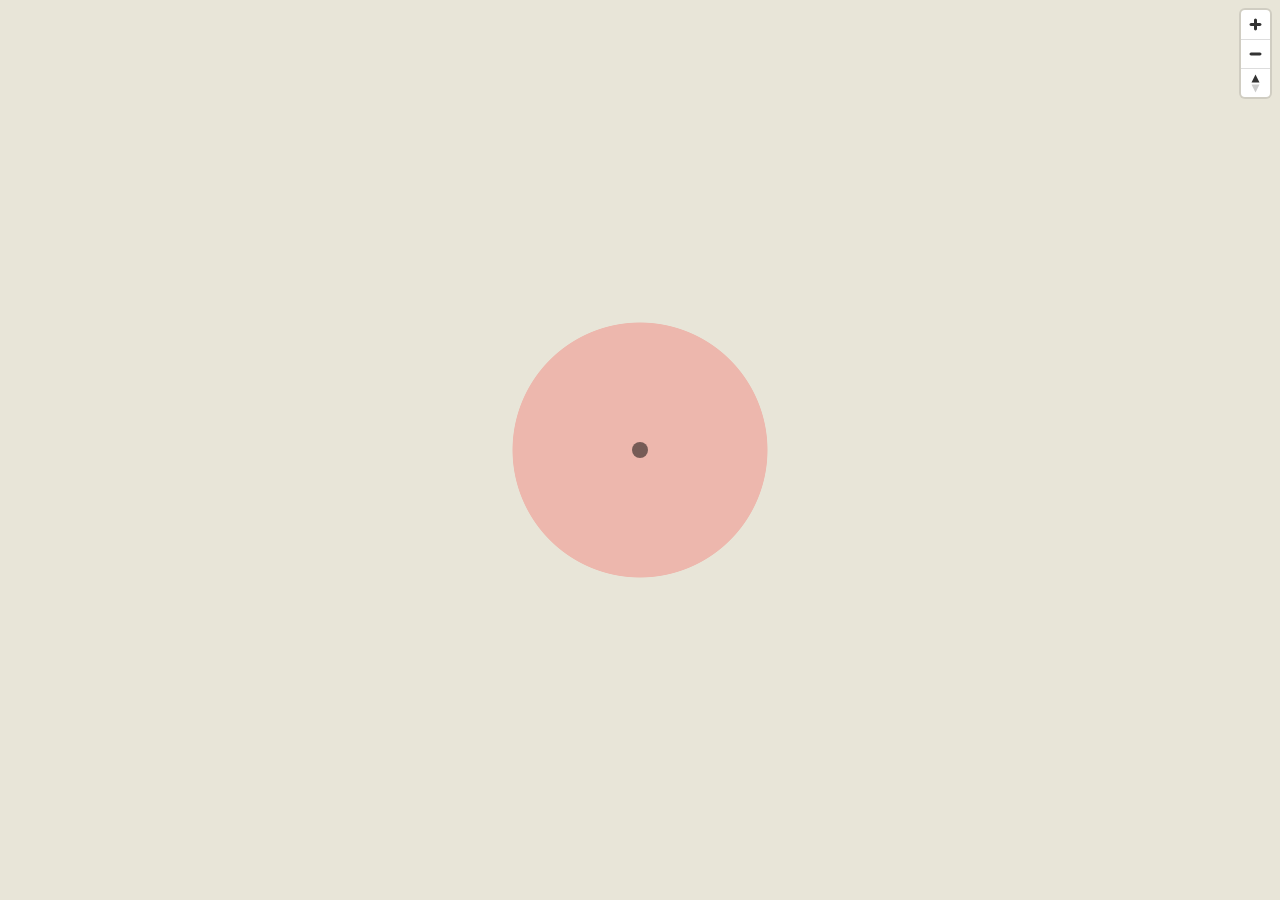
<file: index.html>
<!DOCTYPE html>
<html>
<head>
  <meta charset='utf-8' />
  <title>Map Example</title>
  <meta name='viewport' content='initial-scale=1,maximum-scale=1,user-scalable=no' />
  <script src='./js/mapbox-gl.js'></script>
  <link href='./css/mapbox-gl.css' rel='stylesheet' />
  <link href='./css/main.css' rel='stylesheet' />
</head>
<body>

  <div id='map'></div>

  <script src="./js/main.js" type="module" defer></script>

</body>
</html>
</file>
<file: css/mapbox-gl.css>
.mapboxgl-map{font:12px/20px Helvetica Neue,Arial,Helvetica,sans-serif;overflow:hidden;position:relative;-webkit-tap-highlight-color:rgba(0,0,0,0);text-align:left}.mapboxgl-map:-webkit-full-screen{width:100%;height:100%}.mapboxgl-canary{background-color:salmon}.mapboxgl-canvas-container.mapboxgl-interactive,.mapboxgl-ctrl-group button.mapboxgl-ctrl-compass{cursor:-webkit-grab;cursor:-moz-grab;cursor:grab;-moz-user-select:none;-webkit-user-select:none;-ms-user-select:none;user-select:none}.mapboxgl-canvas-container.mapboxgl-interactive.mapboxgl-track-pointer{cursor:pointer}.mapboxgl-canvas-container.mapboxgl-interactive:active,.mapboxgl-ctrl-group button.mapboxgl-ctrl-compass:active{cursor:-webkit-grabbing;cursor:-moz-grabbing;cursor:grabbing}.mapboxgl-canvas-container.mapboxgl-touch-zoom-rotate,.mapboxgl-canvas-container.mapboxgl-touch-zoom-rotate .mapboxgl-canvas{touch-action:pan-x pan-y}.mapboxgl-canvas-container.mapboxgl-touch-drag-pan,.mapboxgl-canvas-container.mapboxgl-touch-drag-pan .mapboxgl-canvas{touch-action:pinch-zoom}.mapboxgl-canvas-container.mapboxgl-touch-zoom-rotate.mapboxgl-touch-drag-pan,.mapboxgl-canvas-container.mapboxgl-touch-zoom-rotate.mapboxgl-touch-drag-pan .mapboxgl-canvas{touch-action:none}.mapboxgl-ctrl-bottom-left,.mapboxgl-ctrl-bottom-right,.mapboxgl-ctrl-top-left,.mapboxgl-ctrl-top-right{position:absolute;pointer-events:none;z-index:2}.mapboxgl-ctrl-top-left{top:0;left:0}.mapboxgl-ctrl-top-right{top:0;right:0}.mapboxgl-ctrl-bottom-left{bottom:0;left:0}.mapboxgl-ctrl-bottom-right{right:0;bottom:0}.mapboxgl-ctrl{clear:both;pointer-events:auto;transform:translate(0)}.mapboxgl-ctrl-top-left .mapboxgl-ctrl{margin:10px 0 0 10px;float:left}.mapboxgl-ctrl-top-right .mapboxgl-ctrl{margin:10px 10px 0 0;float:right}.mapboxgl-ctrl-bottom-left .mapboxgl-ctrl{margin:0 0 10px 10px;float:left}.mapboxgl-ctrl-bottom-right .mapboxgl-ctrl{margin:0 10px 10px 0;float:right}.mapboxgl-ctrl-group{border-radius:4px;background:#fff}.mapboxgl-ctrl-group:not(:empty){-moz-box-shadow:0 0 2px rgba(0,0,0,.1);-webkit-box-shadow:0 0 2px rgba(0,0,0,.1);box-shadow:0 0 0 2px rgba(0,0,0,.1)}@media (-ms-high-contrast:active){.mapboxgl-ctrl-group:not(:empty){box-shadow:0 0 0 2px ButtonText}}.mapboxgl-ctrl-group button{width:29px;height:29px;display:block;padding:0;outline:none;border:0;box-sizing:border-box;background-color:transparent;cursor:pointer}.mapboxgl-ctrl-group button+button{border-top:1px solid #ddd}.mapboxgl-ctrl button .mapboxgl-ctrl-icon{display:block;width:100%;height:100%;background-repeat:no-repeat;background-position:50%}@media (-ms-high-contrast:active){.mapboxgl-ctrl-icon{background-color:transparent}.mapboxgl-ctrl-group button+button{border-top:1px solid ButtonText}}.mapboxgl-ctrl button::-moz-focus-inner{border:0;padding:0}.mapboxgl-ctrl-group button:focus{box-shadow:0 0 2px 2px #0096ff}.mapboxgl-ctrl button:disabled{cursor:not-allowed}.mapboxgl-ctrl button:disabled .mapboxgl-ctrl-icon{opacity:.25}.mapboxgl-ctrl button:not(:disabled):hover{background-color:rgba(0,0,0,.05)}.mapboxgl-ctrl-group button:focus:focus-visible{box-shadow:0 0 2px 2px #0096ff}.mapboxgl-ctrl-group button:focus:not(:focus-visible){box-shadow:none}.mapboxgl-ctrl-group button:focus:first-child{border-radius:4px 4px 0 0}.mapboxgl-ctrl-group button:focus:last-child{border-radius:0 0 4px 4px}.mapboxgl-ctrl-group button:focus:only-child{border-radius:inherit}.mapboxgl-ctrl button.mapboxgl-ctrl-zoom-out .mapboxgl-ctrl-icon{background-image:url("data:image/svg+xml;charset=utf-8,%3Csvg width='29' height='29' viewBox='0 0 29 29' xmlns='http://www.w3.org/2000/svg' fill='%23333'%3E%3Cpath d='M10 13c-.75 0-1.5.75-1.5 1.5S9.25 16 10 16h9c.75 0 1.5-.75 1.5-1.5S19.75 13 19 13h-9z'/%3E%3C/svg%3E")}.mapboxgl-ctrl button.mapboxgl-ctrl-zoom-in .mapboxgl-ctrl-icon{background-image:url("data:image/svg+xml;charset=utf-8,%3Csvg width='29' height='29' viewBox='0 0 29 29' xmlns='http://www.w3.org/2000/svg' fill='%23333'%3E%3Cpath d='M14.5 8.5c-.75 0-1.5.75-1.5 1.5v3h-3c-.75 0-1.5.75-1.5 1.5S9.25 16 10 16h3v3c0 .75.75 1.5 1.5 1.5S16 19.75 16 19v-3h3c.75 0 1.5-.75 1.5-1.5S19.75 13 19 13h-3v-3c0-.75-.75-1.5-1.5-1.5z'/%3E%3C/svg%3E")}@media (-ms-high-contrast:active){.mapboxgl-ctrl button.mapboxgl-ctrl-zoom-out .mapboxgl-ctrl-icon{background-image:url("data:image/svg+xml;charset=utf-8,%3Csvg width='29' height='29' viewBox='0 0 29 29' xmlns='http://www.w3.org/2000/svg' fill='%23fff'%3E%3Cpath d='M10 13c-.75 0-1.5.75-1.5 1.5S9.25 16 10 16h9c.75 0 1.5-.75 1.5-1.5S19.75 13 19 13h-9z'/%3E%3C/svg%3E")}.mapboxgl-ctrl button.mapboxgl-ctrl-zoom-in .mapboxgl-ctrl-icon{background-image:url("data:image/svg+xml;charset=utf-8,%3Csvg width='29' height='29' viewBox='0 0 29 29' xmlns='http://www.w3.org/2000/svg' fill='%23fff'%3E%3Cpath d='M14.5 8.5c-.75 0-1.5.75-1.5 1.5v3h-3c-.75 0-1.5.75-1.5 1.5S9.25 16 10 16h3v3c0 .75.75 1.5 1.5 1.5S16 19.75 16 19v-3h3c.75 0 1.5-.75 1.5-1.5S19.75 13 19 13h-3v-3c0-.75-.75-1.5-1.5-1.5z'/%3E%3C/svg%3E")}}@media (-ms-high-contrast:black-on-white){.mapboxgl-ctrl button.mapboxgl-ctrl-zoom-out .mapboxgl-ctrl-icon{background-image:url("data:image/svg+xml;charset=utf-8,%3Csvg width='29' height='29' viewBox='0 0 29 29' xmlns='http://www.w3.org/2000/svg'%3E%3Cpath d='M10 13c-.75 0-1.5.75-1.5 1.5S9.25 16 10 16h9c.75 0 1.5-.75 1.5-1.5S19.75 13 19 13h-9z'/%3E%3C/svg%3E")}.mapboxgl-ctrl button.mapboxgl-ctrl-zoom-in .mapboxgl-ctrl-icon{background-image:url("data:image/svg+xml;charset=utf-8,%3Csvg width='29' height='29' viewBox='0 0 29 29' xmlns='http://www.w3.org/2000/svg'%3E%3Cpath d='M14.5 8.5c-.75 0-1.5.75-1.5 1.5v3h-3c-.75 0-1.5.75-1.5 1.5S9.25 16 10 16h3v3c0 .75.75 1.5 1.5 1.5S16 19.75 16 19v-3h3c.75 0 1.5-.75 1.5-1.5S19.75 13 19 13h-3v-3c0-.75-.75-1.5-1.5-1.5z'/%3E%3C/svg%3E")}}.mapboxgl-ctrl button.mapboxgl-ctrl-fullscreen .mapboxgl-ctrl-icon{background-image:url("data:image/svg+xml;charset=utf-8,%3Csvg width='29' height='29' viewBox='0 0 29 29' xmlns='http://www.w3.org/2000/svg' fill='%23333'%3E%3Cpath d='M24 16v5.5c0 1.75-.75 2.5-2.5 2.5H16v-1l3-1.5-4-5.5 1-1 5.5 4 1.5-3h1zM6 16l1.5 3 5.5-4 1 1-4 5.5 3 1.5v1H7.5C5.75 24 5 23.25 5 21.5V16h1zm7-11v1l-3 1.5 4 5.5-1 1-5.5-4L6 13H5V7.5C5 5.75 5.75 5 7.5 5H13zm11 2.5c0-1.75-.75-2.5-2.5-2.5H16v1l3 1.5-4 5.5 1 1 5.5-4 1.5 3h1V7.5z'/%3E%3C/svg%3E")}.mapboxgl-ctrl button.mapboxgl-ctrl-shrink .mapboxgl-ctrl-icon{background-image:url("data:image/svg+xml;charset=utf-8,%3Csvg width='29' height='29' viewBox='0 0 29 29' xmlns='http://www.w3.org/2000/svg'%3E%3Cpath d='M18.5 16c-1.75 0-2.5.75-2.5 2.5V24h1l1.5-3 5.5 4 1-1-4-5.5 3-1.5v-1h-5.5zM13 18.5c0-1.75-.75-2.5-2.5-2.5H5v1l3 1.5L4 24l1 1 5.5-4 1.5 3h1v-5.5zm3-8c0 1.75.75 2.5 2.5 2.5H24v-1l-3-1.5L25 5l-1-1-5.5 4L17 5h-1v5.5zM10.5 13c1.75 0 2.5-.75 2.5-2.5V5h-1l-1.5 3L5 4 4 5l4 5.5L5 12v1h5.5z'/%3E%3C/svg%3E")}@media (-ms-high-contrast:active){.mapboxgl-ctrl button.mapboxgl-ctrl-fullscreen .mapboxgl-ctrl-icon{background-image:url("data:image/svg+xml;charset=utf-8,%3Csvg width='29' height='29' viewBox='0 0 29 29' xmlns='http://www.w3.org/2000/svg' fill='%23fff'%3E%3Cpath d='M24 16v5.5c0 1.75-.75 2.5-2.5 2.5H16v-1l3-1.5-4-5.5 1-1 5.5 4 1.5-3h1zM6 16l1.5 3 5.5-4 1 1-4 5.5 3 1.5v1H7.5C5.75 24 5 23.25 5 21.5V16h1zm7-11v1l-3 1.5 4 5.5-1 1-5.5-4L6 13H5V7.5C5 5.75 5.75 5 7.5 5H13zm11 2.5c0-1.75-.75-2.5-2.5-2.5H16v1l3 1.5-4 5.5 1 1 5.5-4 1.5 3h1V7.5z'/%3E%3C/svg%3E")}.mapboxgl-ctrl button.mapboxgl-ctrl-shrink .mapboxgl-ctrl-icon{background-image:url("data:image/svg+xml;charset=utf-8,%3Csvg width='29' height='29' viewBox='0 0 29 29' xmlns='http://www.w3.org/2000/svg' fill='%23fff'%3E%3Cpath d='M18.5 16c-1.75 0-2.5.75-2.5 2.5V24h1l1.5-3 5.5 4 1-1-4-5.5 3-1.5v-1h-5.5zM13 18.5c0-1.75-.75-2.5-2.5-2.5H5v1l3 1.5L4 24l1 1 5.5-4 1.5 3h1v-5.5zm3-8c0 1.75.75 2.5 2.5 2.5H24v-1l-3-1.5L25 5l-1-1-5.5 4L17 5h-1v5.5zM10.5 13c1.75 0 2.5-.75 2.5-2.5V5h-1l-1.5 3L5 4 4 5l4 5.5L5 12v1h5.5z'/%3E%3C/svg%3E")}}@media (-ms-high-contrast:black-on-white){.mapboxgl-ctrl button.mapboxgl-ctrl-fullscreen .mapboxgl-ctrl-icon{background-image:url("data:image/svg+xml;charset=utf-8,%3Csvg width='29' height='29' viewBox='0 0 29 29' xmlns='http://www.w3.org/2000/svg'%3E%3Cpath d='M24 16v5.5c0 1.75-.75 2.5-2.5 2.5H16v-1l3-1.5-4-5.5 1-1 5.5 4 1.5-3h1zM6 16l1.5 3 5.5-4 1 1-4 5.5 3 1.5v1H7.5C5.75 24 5 23.25 5 21.5V16h1zm7-11v1l-3 1.5 4 5.5-1 1-5.5-4L6 13H5V7.5C5 5.75 5.75 5 7.5 5H13zm11 2.5c0-1.75-.75-2.5-2.5-2.5H16v1l3 1.5-4 5.5 1 1 5.5-4 1.5 3h1V7.5z'/%3E%3C/svg%3E")}.mapboxgl-ctrl button.mapboxgl-ctrl-shrink .mapboxgl-ctrl-icon{background-image:url("data:image/svg+xml;charset=utf-8,%3Csvg width='29' height='29' viewBox='0 0 29 29' xmlns='http://www.w3.org/2000/svg'%3E%3Cpath d='M18.5 16c-1.75 0-2.5.75-2.5 2.5V24h1l1.5-3 5.5 4 1-1-4-5.5 3-1.5v-1h-5.5zM13 18.5c0-1.75-.75-2.5-2.5-2.5H5v1l3 1.5L4 24l1 1 5.5-4 1.5 3h1v-5.5zm3-8c0 1.75.75 2.5 2.5 2.5H24v-1l-3-1.5L25 5l-1-1-5.5 4L17 5h-1v5.5zM10.5 13c1.75 0 2.5-.75 2.5-2.5V5h-1l-1.5 3L5 4 4 5l4 5.5L5 12v1h5.5z'/%3E%3C/svg%3E")}}.mapboxgl-ctrl button.mapboxgl-ctrl-compass .mapboxgl-ctrl-icon{background-image:url("data:image/svg+xml;charset=utf-8,%3Csvg width='29' height='29' viewBox='0 0 29 29' xmlns='http://www.w3.org/2000/svg' fill='%23333'%3E%3Cpath d='M10.5 14l4-8 4 8h-8z'/%3E%3Cpath d='M10.5 16l4 8 4-8h-8z' fill='%23ccc'/%3E%3C/svg%3E")}@media (-ms-high-contrast:active){.mapboxgl-ctrl button.mapboxgl-ctrl-compass .mapboxgl-ctrl-icon{background-image:url("data:image/svg+xml;charset=utf-8,%3Csvg width='29' height='29' viewBox='0 0 29 29' xmlns='http://www.w3.org/2000/svg' fill='%23fff'%3E%3Cpath d='M10.5 14l4-8 4 8h-8z'/%3E%3Cpath d='M10.5 16l4 8 4-8h-8z' fill='%23999'/%3E%3C/svg%3E")}}@media (-ms-high-contrast:black-on-white){.mapboxgl-ctrl button.mapboxgl-ctrl-compass .mapboxgl-ctrl-icon{background-image:url("data:image/svg+xml;charset=utf-8,%3Csvg width='29' height='29' viewBox='0 0 29 29' xmlns='http://www.w3.org/2000/svg'%3E%3Cpath d='M10.5 14l4-8 4 8h-8z'/%3E%3Cpath d='M10.5 16l4 8 4-8h-8z' fill='%23ccc'/%3E%3C/svg%3E")}}.mapboxgl-ctrl button.mapboxgl-ctrl-geolocate .mapboxgl-ctrl-icon{background-image:url("data:image/svg+xml;charset=utf-8,%3Csvg width='29' height='29' viewBox='0 0 20 20' xmlns='http://www.w3.org/2000/svg' fill='%23333'%3E%3Cpath d='M10 4C9 4 9 5 9 5v.1A5 5 0 005.1 9H5s-1 0-1 1 1 1 1 1h.1A5 5 0 009 14.9v.1s0 1 1 1 1-1 1-1v-.1a5 5 0 003.9-3.9h.1s1 0 1-1-1-1-1-1h-.1A5 5 0 0011 5.1V5s0-1-1-1zm0 2.5a3.5 3.5 0 110 7 3.5 3.5 0 110-7z'/%3E%3Ccircle cx='10' cy='10' r='2'/%3E%3C/svg%3E")}.mapboxgl-ctrl button.mapboxgl-ctrl-geolocate:disabled .mapboxgl-ctrl-icon{background-image:url("data:image/svg+xml;charset=utf-8,%3Csvg width='29' height='29' viewBox='0 0 20 20' xmlns='http://www.w3.org/2000/svg' fill='%23aaa'%3E%3Cpath d='M10 4C9 4 9 5 9 5v.1A5 5 0 005.1 9H5s-1 0-1 1 1 1 1 1h.1A5 5 0 009 14.9v.1s0 1 1 1 1-1 1-1v-.1a5 5 0 003.9-3.9h.1s1 0 1-1-1-1-1-1h-.1A5 5 0 0011 5.1V5s0-1-1-1zm0 2.5a3.5 3.5 0 110 7 3.5 3.5 0 110-7z'/%3E%3Ccircle cx='10' cy='10' r='2'/%3E%3Cpath d='M14 5l1 1-9 9-1-1 9-9z' fill='red'/%3E%3C/svg%3E")}.mapboxgl-ctrl button.mapboxgl-ctrl-geolocate.mapboxgl-ctrl-geolocate-active .mapboxgl-ctrl-icon{background-image:url("data:image/svg+xml;charset=utf-8,%3Csvg width='29' height='29' viewBox='0 0 20 20' xmlns='http://www.w3.org/2000/svg' fill='%2333b5e5'%3E%3Cpath d='M10 4C9 4 9 5 9 5v.1A5 5 0 005.1 9H5s-1 0-1 1 1 1 1 1h.1A5 5 0 009 14.9v.1s0 1 1 1 1-1 1-1v-.1a5 5 0 003.9-3.9h.1s1 0 1-1-1-1-1-1h-.1A5 5 0 0011 5.1V5s0-1-1-1zm0 2.5a3.5 3.5 0 110 7 3.5 3.5 0 110-7z'/%3E%3Ccircle cx='10' cy='10' r='2'/%3E%3C/svg%3E")}.mapboxgl-ctrl button.mapboxgl-ctrl-geolocate.mapboxgl-ctrl-geolocate-active-error .mapboxgl-ctrl-icon{background-image:url("data:image/svg+xml;charset=utf-8,%3Csvg width='29' height='29' viewBox='0 0 20 20' xmlns='http://www.w3.org/2000/svg' fill='%23e58978'%3E%3Cpath d='M10 4C9 4 9 5 9 5v.1A5 5 0 005.1 9H5s-1 0-1 1 1 1 1 1h.1A5 5 0 009 14.9v.1s0 1 1 1 1-1 1-1v-.1a5 5 0 003.9-3.9h.1s1 0 1-1-1-1-1-1h-.1A5 5 0 0011 5.1V5s0-1-1-1zm0 2.5a3.5 3.5 0 110 7 3.5 3.5 0 110-7z'/%3E%3Ccircle cx='10' cy='10' r='2'/%3E%3C/svg%3E")}.mapboxgl-ctrl button.mapboxgl-ctrl-geolocate.mapboxgl-ctrl-geolocate-background .mapboxgl-ctrl-icon{background-image:url("data:image/svg+xml;charset=utf-8,%3Csvg width='29' height='29' viewBox='0 0 20 20' xmlns='http://www.w3.org/2000/svg' fill='%2333b5e5'%3E%3Cpath d='M10 4C9 4 9 5 9 5v.1A5 5 0 005.1 9H5s-1 0-1 1 1 1 1 1h.1A5 5 0 009 14.9v.1s0 1 1 1 1-1 1-1v-.1a5 5 0 003.9-3.9h.1s1 0 1-1-1-1-1-1h-.1A5 5 0 0011 5.1V5s0-1-1-1zm0 2.5a3.5 3.5 0 110 7 3.5 3.5 0 110-7z'/%3E%3C/svg%3E")}.mapboxgl-ctrl button.mapboxgl-ctrl-geolocate.mapboxgl-ctrl-geolocate-background-error .mapboxgl-ctrl-icon{background-image:url("data:image/svg+xml;charset=utf-8,%3Csvg width='29' height='29' viewBox='0 0 20 20' xmlns='http://www.w3.org/2000/svg' fill='%23e54e33'%3E%3Cpath d='M10 4C9 4 9 5 9 5v.1A5 5 0 005.1 9H5s-1 0-1 1 1 1 1 1h.1A5 5 0 009 14.9v.1s0 1 1 1 1-1 1-1v-.1a5 5 0 003.9-3.9h.1s1 0 1-1-1-1-1-1h-.1A5 5 0 0011 5.1V5s0-1-1-1zm0 2.5a3.5 3.5 0 110 7 3.5 3.5 0 110-7z'/%3E%3C/svg%3E")}.mapboxgl-ctrl button.mapboxgl-ctrl-geolocate.mapboxgl-ctrl-geolocate-waiting .mapboxgl-ctrl-icon{-webkit-animation:mapboxgl-spin 2s linear infinite;-moz-animation:mapboxgl-spin 2s infinite linear;-o-animation:mapboxgl-spin 2s infinite linear;-ms-animation:mapboxgl-spin 2s infinite linear;animation:mapboxgl-spin 2s linear infinite}@media (-ms-high-contrast:active){.mapboxgl-ctrl button.mapboxgl-ctrl-geolocate .mapboxgl-ctrl-icon{background-image:url("data:image/svg+xml;charset=utf-8,%3Csvg width='29' height='29' viewBox='0 0 20 20' xmlns='http://www.w3.org/2000/svg' fill='%23fff'%3E%3Cpath d='M10 4C9 4 9 5 9 5v.1A5 5 0 005.1 9H5s-1 0-1 1 1 1 1 1h.1A5 5 0 009 14.9v.1s0 1 1 1 1-1 1-1v-.1a5 5 0 003.9-3.9h.1s1 0 1-1-1-1-1-1h-.1A5 5 0 0011 5.1V5s0-1-1-1zm0 2.5a3.5 3.5 0 110 7 3.5 3.5 0 110-7z'/%3E%3Ccircle cx='10' cy='10' r='2'/%3E%3C/svg%3E")}.mapboxgl-ctrl button.mapboxgl-ctrl-geolocate:disabled .mapboxgl-ctrl-icon{background-image:url("data:image/svg+xml;charset=utf-8,%3Csvg width='29' height='29' viewBox='0 0 20 20' xmlns='http://www.w3.org/2000/svg' fill='%23999'%3E%3Cpath d='M10 4C9 4 9 5 9 5v.1A5 5 0 005.1 9H5s-1 0-1 1 1 1 1 1h.1A5 5 0 009 14.9v.1s0 1 1 1 1-1 1-1v-.1a5 5 0 003.9-3.9h.1s1 0 1-1-1-1-1-1h-.1A5 5 0 0011 5.1V5s0-1-1-1zm0 2.5a3.5 3.5 0 110 7 3.5 3.5 0 110-7z'/%3E%3Ccircle cx='10' cy='10' r='2'/%3E%3Cpath d='M14 5l1 1-9 9-1-1 9-9z' fill='red'/%3E%3C/svg%3E")}.mapboxgl-ctrl button.mapboxgl-ctrl-geolocate.mapboxgl-ctrl-geolocate-active .mapboxgl-ctrl-icon{background-image:url("data:image/svg+xml;charset=utf-8,%3Csvg width='29' height='29' viewBox='0 0 20 20' xmlns='http://www.w3.org/2000/svg' fill='%2333b5e5'%3E%3Cpath d='M10 4C9 4 9 5 9 5v.1A5 5 0 005.1 9H5s-1 0-1 1 1 1 1 1h.1A5 5 0 009 14.9v.1s0 1 1 1 1-1 1-1v-.1a5 5 0 003.9-3.9h.1s1 0 1-1-1-1-1-1h-.1A5 5 0 0011 5.1V5s0-1-1-1zm0 2.5a3.5 3.5 0 110 7 3.5 3.5 0 110-7z'/%3E%3Ccircle cx='10' cy='10' r='2'/%3E%3C/svg%3E")}.mapboxgl-ctrl button.mapboxgl-ctrl-geolocate.mapboxgl-ctrl-geolocate-active-error .mapboxgl-ctrl-icon{background-image:url("data:image/svg+xml;charset=utf-8,%3Csvg width='29' height='29' viewBox='0 0 20 20' xmlns='http://www.w3.org/2000/svg' fill='%23e58978'%3E%3Cpath d='M10 4C9 4 9 5 9 5v.1A5 5 0 005.1 9H5s-1 0-1 1 1 1 1 1h.1A5 5 0 009 14.9v.1s0 1 1 1 1-1 1-1v-.1a5 5 0 003.9-3.9h.1s1 0 1-1-1-1-1-1h-.1A5 5 0 0011 5.1V5s0-1-1-1zm0 2.5a3.5 3.5 0 110 7 3.5 3.5 0 110-7z'/%3E%3Ccircle cx='10' cy='10' r='2'/%3E%3C/svg%3E")}.mapboxgl-ctrl button.mapboxgl-ctrl-geolocate.mapboxgl-ctrl-geolocate-background .mapboxgl-ctrl-icon{background-image:url("data:image/svg+xml;charset=utf-8,%3Csvg width='29' height='29' viewBox='0 0 20 20' xmlns='http://www.w3.org/2000/svg' fill='%2333b5e5'%3E%3Cpath d='M10 4C9 4 9 5 9 5v.1A5 5 0 005.1 9H5s-1 0-1 1 1 1 1 1h.1A5 5 0 009 14.9v.1s0 1 1 1 1-1 1-1v-.1a5 5 0 003.9-3.9h.1s1 0 1-1-1-1-1-1h-.1A5 5 0 0011 5.1V5s0-1-1-1zm0 2.5a3.5 3.5 0 110 7 3.5 3.5 0 110-7z'/%3E%3C/svg%3E")}.mapboxgl-ctrl button.mapboxgl-ctrl-geolocate.mapboxgl-ctrl-geolocate-background-error .mapboxgl-ctrl-icon{background-image:url("data:image/svg+xml;charset=utf-8,%3Csvg width='29' height='29' viewBox='0 0 20 20' xmlns='http://www.w3.org/2000/svg' fill='%23e54e33'%3E%3Cpath d='M10 4C9 4 9 5 9 5v.1A5 5 0 005.1 9H5s-1 0-1 1 1 1 1 1h.1A5 5 0 009 14.9v.1s0 1 1 1 1-1 1-1v-.1a5 5 0 003.9-3.9h.1s1 0 1-1-1-1-1-1h-.1A5 5 0 0011 5.1V5s0-1-1-1zm0 2.5a3.5 3.5 0 110 7 3.5 3.5 0 110-7z'/%3E%3C/svg%3E")}}@media (-ms-high-contrast:black-on-white){.mapboxgl-ctrl button.mapboxgl-ctrl-geolocate .mapboxgl-ctrl-icon{background-image:url("data:image/svg+xml;charset=utf-8,%3Csvg width='29' height='29' viewBox='0 0 20 20' xmlns='http://www.w3.org/2000/svg'%3E%3Cpath d='M10 4C9 4 9 5 9 5v.1A5 5 0 005.1 9H5s-1 0-1 1 1 1 1 1h.1A5 5 0 009 14.9v.1s0 1 1 1 1-1 1-1v-.1a5 5 0 003.9-3.9h.1s1 0 1-1-1-1-1-1h-.1A5 5 0 0011 5.1V5s0-1-1-1zm0 2.5a3.5 3.5 0 110 7 3.5 3.5 0 110-7z'/%3E%3Ccircle cx='10' cy='10' r='2'/%3E%3C/svg%3E")}.mapboxgl-ctrl button.mapboxgl-ctrl-geolocate:disabled .mapboxgl-ctrl-icon{background-image:url("data:image/svg+xml;charset=utf-8,%3Csvg width='29' height='29' viewBox='0 0 20 20' xmlns='http://www.w3.org/2000/svg' fill='%23666'%3E%3Cpath d='M10 4C9 4 9 5 9 5v.1A5 5 0 005.1 9H5s-1 0-1 1 1 1 1 1h.1A5 5 0 009 14.9v.1s0 1 1 1 1-1 1-1v-.1a5 5 0 003.9-3.9h.1s1 0 1-1-1-1-1-1h-.1A5 5 0 0011 5.1V5s0-1-1-1zm0 2.5a3.5 3.5 0 110 7 3.5 3.5 0 110-7z'/%3E%3Ccircle cx='10' cy='10' r='2'/%3E%3Cpath d='M14 5l1 1-9 9-1-1 9-9z' fill='red'/%3E%3C/svg%3E")}}@-webkit-keyframes mapboxgl-spin{0%{-webkit-transform:rotate(0deg)}to{-webkit-transform:rotate(1turn)}}@-moz-keyframes mapboxgl-spin{0%{-moz-transform:rotate(0deg)}to{-moz-transform:rotate(1turn)}}@-o-keyframes mapboxgl-spin{0%{-o-transform:rotate(0deg)}to{-o-transform:rotate(1turn)}}@-ms-keyframes mapboxgl-spin{0%{-ms-transform:rotate(0deg)}to{-ms-transform:rotate(1turn)}}@keyframes mapboxgl-spin{0%{transform:rotate(0deg)}to{transform:rotate(1turn)}}a.mapboxgl-ctrl-logo{width:88px;height:23px;margin:0 0 -4px -4px;display:block;background-repeat:no-repeat;cursor:pointer;overflow:hidden;background-image:url("data:image/svg+xml;charset=utf-8,%3Csvg width='88' height='23' viewBox='0 0 88 23' xmlns='http://www.w3.org/2000/svg' xmlns:xlink='http://www.w3.org/1999/xlink' fill-rule='evenodd'%3E%3Cdefs%3E%3Cpath id='a' d='M11.5 2.25c5.105 0 9.25 4.145 9.25 9.25s-4.145 9.25-9.25 9.25-9.25-4.145-9.25-9.25 4.145-9.25 9.25-9.25zM6.997 15.983c-.051-.338-.828-5.802 2.233-8.873a4.395 4.395 0 013.13-1.28c1.27 0 2.49.51 3.39 1.42.91.9 1.42 2.12 1.42 3.39 0 1.18-.449 2.301-1.28 3.13C12.72 16.93 7 16 7 16l-.003-.017zM15.3 10.5l-2 .8-.8 2-.8-2-2-.8 2-.8.8-2 .8 2 2 .8z'/%3E%3Cpath id='b' d='M50.63 8c.13 0 .23.1.23.23V9c.7-.76 1.7-1.18 2.73-1.18 2.17 0 3.95 1.85 3.95 4.17s-1.77 4.19-3.94 4.19c-1.04 0-2.03-.43-2.74-1.18v3.77c0 .13-.1.23-.23.23h-1.4c-.13 0-.23-.1-.23-.23V8.23c0-.12.1-.23.23-.23h1.4zm-3.86.01c.01 0 .01 0 .01-.01.13 0 .22.1.22.22v7.55c0 .12-.1.23-.23.23h-1.4c-.13 0-.23-.1-.23-.23V15c-.7.76-1.69 1.19-2.73 1.19-2.17 0-3.94-1.87-3.94-4.19 0-2.32 1.77-4.19 3.94-4.19 1.03 0 2.02.43 2.73 1.18v-.75c0-.12.1-.23.23-.23h1.4zm26.375-.19a4.24 4.24 0 00-4.16 3.29c-.13.59-.13 1.19 0 1.77a4.233 4.233 0 004.17 3.3c2.35 0 4.26-1.87 4.26-4.19 0-2.32-1.9-4.17-4.27-4.17zM60.63 5c.13 0 .23.1.23.23v3.76c.7-.76 1.7-1.18 2.73-1.18 1.88 0 3.45 1.4 3.84 3.28.13.59.13 1.2 0 1.8-.39 1.88-1.96 3.29-3.84 3.29-1.03 0-2.02-.43-2.73-1.18v.77c0 .12-.1.23-.23.23h-1.4c-.13 0-.23-.1-.23-.23V5.23c0-.12.1-.23.23-.23h1.4zm-34 11h-1.4c-.13 0-.23-.11-.23-.23V8.22c.01-.13.1-.22.23-.22h1.4c.13 0 .22.11.23.22v.68c.5-.68 1.3-1.09 2.16-1.1h.03c1.09 0 2.09.6 2.6 1.55.45-.95 1.4-1.55 2.44-1.56 1.62 0 2.93 1.25 2.9 2.78l.03 5.2c0 .13-.1.23-.23.23h-1.41c-.13 0-.23-.11-.23-.23v-4.59c0-.98-.74-1.71-1.62-1.71-.8 0-1.46.7-1.59 1.62l.01 4.68c0 .13-.11.23-.23.23h-1.41c-.13 0-.23-.11-.23-.23v-4.59c0-.98-.74-1.71-1.62-1.71-.85 0-1.54.79-1.6 1.8v4.5c0 .13-.1.23-.23.23zm53.615 0h-1.61c-.04 0-.08-.01-.12-.03-.09-.06-.13-.19-.06-.28l2.43-3.71-2.39-3.65a.213.213 0 01-.03-.12c0-.12.09-.21.21-.21h1.61c.13 0 .24.06.3.17l1.41 2.37 1.4-2.37a.34.34 0 01.3-.17h1.6c.04 0 .08.01.12.03.09.06.13.19.06.28l-2.37 3.65 2.43 3.7c0 .05.01.09.01.13 0 .12-.09.21-.21.21h-1.61c-.13 0-.24-.06-.3-.17l-1.44-2.42-1.44 2.42a.34.34 0 01-.3.17zm-7.12-1.49c-1.33 0-2.42-1.12-2.42-2.51 0-1.39 1.08-2.52 2.42-2.52 1.33 0 2.42 1.12 2.42 2.51 0 1.39-1.08 2.51-2.42 2.52zm-19.865 0c-1.32 0-2.39-1.11-2.42-2.48v-.07c.02-1.38 1.09-2.49 2.4-2.49 1.32 0 2.41 1.12 2.41 2.51 0 1.39-1.07 2.52-2.39 2.53zm-8.11-2.48c-.01 1.37-1.09 2.47-2.41 2.47s-2.42-1.12-2.42-2.51c0-1.39 1.08-2.52 2.4-2.52 1.33 0 2.39 1.11 2.41 2.48l.02.08zm18.12 2.47c-1.32 0-2.39-1.11-2.41-2.48v-.06c.02-1.38 1.09-2.48 2.41-2.48s2.42 1.12 2.42 2.51c0 1.39-1.09 2.51-2.42 2.51z'/%3E%3C/defs%3E%3Cmask id='c'%3E%3Crect width='100%25' height='100%25' fill='%23fff'/%3E%3Cuse xlink:href='%23a'/%3E%3Cuse xlink:href='%23b'/%3E%3C/mask%3E%3Cg opacity='.3' stroke='%23000' stroke-width='3'%3E%3Ccircle mask='url(%23c)' cx='11.5' cy='11.5' r='9.25'/%3E%3Cuse xlink:href='%23b' mask='url(%23c)'/%3E%3C/g%3E%3Cg opacity='.9' fill='%23fff'%3E%3Cuse xlink:href='%23a'/%3E%3Cuse xlink:href='%23b'/%3E%3C/g%3E%3C/svg%3E")}a.mapboxgl-ctrl-logo.mapboxgl-compact{width:23px}@media (-ms-high-contrast:active){a.mapboxgl-ctrl-logo{background-color:transparent;background-image:url("data:image/svg+xml;charset=utf-8,%3Csvg width='88' height='23' viewBox='0 0 88 23' xmlns='http://www.w3.org/2000/svg' xmlns:xlink='http://www.w3.org/1999/xlink' fill-rule='evenodd'%3E%3Cdefs%3E%3Cpath id='a' d='M11.5 2.25c5.105 0 9.25 4.145 9.25 9.25s-4.145 9.25-9.25 9.25-9.25-4.145-9.25-9.25 4.145-9.25 9.25-9.25zM6.997 15.983c-.051-.338-.828-5.802 2.233-8.873a4.395 4.395 0 013.13-1.28c1.27 0 2.49.51 3.39 1.42.91.9 1.42 2.12 1.42 3.39 0 1.18-.449 2.301-1.28 3.13C12.72 16.93 7 16 7 16l-.003-.017zM15.3 10.5l-2 .8-.8 2-.8-2-2-.8 2-.8.8-2 .8 2 2 .8z'/%3E%3Cpath id='b' d='M50.63 8c.13 0 .23.1.23.23V9c.7-.76 1.7-1.18 2.73-1.18 2.17 0 3.95 1.85 3.95 4.17s-1.77 4.19-3.94 4.19c-1.04 0-2.03-.43-2.74-1.18v3.77c0 .13-.1.23-.23.23h-1.4c-.13 0-.23-.1-.23-.23V8.23c0-.12.1-.23.23-.23h1.4zm-3.86.01c.01 0 .01 0 .01-.01.13 0 .22.1.22.22v7.55c0 .12-.1.23-.23.23h-1.4c-.13 0-.23-.1-.23-.23V15c-.7.76-1.69 1.19-2.73 1.19-2.17 0-3.94-1.87-3.94-4.19 0-2.32 1.77-4.19 3.94-4.19 1.03 0 2.02.43 2.73 1.18v-.75c0-.12.1-.23.23-.23h1.4zm26.375-.19a4.24 4.24 0 00-4.16 3.29c-.13.59-.13 1.19 0 1.77a4.233 4.233 0 004.17 3.3c2.35 0 4.26-1.87 4.26-4.19 0-2.32-1.9-4.17-4.27-4.17zM60.63 5c.13 0 .23.1.23.23v3.76c.7-.76 1.7-1.18 2.73-1.18 1.88 0 3.45 1.4 3.84 3.28.13.59.13 1.2 0 1.8-.39 1.88-1.96 3.29-3.84 3.29-1.03 0-2.02-.43-2.73-1.18v.77c0 .12-.1.23-.23.23h-1.4c-.13 0-.23-.1-.23-.23V5.23c0-.12.1-.23.23-.23h1.4zm-34 11h-1.4c-.13 0-.23-.11-.23-.23V8.22c.01-.13.1-.22.23-.22h1.4c.13 0 .22.11.23.22v.68c.5-.68 1.3-1.09 2.16-1.1h.03c1.09 0 2.09.6 2.6 1.55.45-.95 1.4-1.55 2.44-1.56 1.62 0 2.93 1.25 2.9 2.78l.03 5.2c0 .13-.1.23-.23.23h-1.41c-.13 0-.23-.11-.23-.23v-4.59c0-.98-.74-1.71-1.62-1.71-.8 0-1.46.7-1.59 1.62l.01 4.68c0 .13-.11.23-.23.23h-1.41c-.13 0-.23-.11-.23-.23v-4.59c0-.98-.74-1.71-1.62-1.71-.85 0-1.54.79-1.6 1.8v4.5c0 .13-.1.23-.23.23zm53.615 0h-1.61c-.04 0-.08-.01-.12-.03-.09-.06-.13-.19-.06-.28l2.43-3.71-2.39-3.65a.213.213 0 01-.03-.12c0-.12.09-.21.21-.21h1.61c.13 0 .24.06.3.17l1.41 2.37 1.4-2.37a.34.34 0 01.3-.17h1.6c.04 0 .08.01.12.03.09.06.13.19.06.28l-2.37 3.65 2.43 3.7c0 .05.01.09.01.13 0 .12-.09.21-.21.21h-1.61c-.13 0-.24-.06-.3-.17l-1.44-2.42-1.44 2.42a.34.34 0 01-.3.17zm-7.12-1.49c-1.33 0-2.42-1.12-2.42-2.51 0-1.39 1.08-2.52 2.42-2.52 1.33 0 2.42 1.12 2.42 2.51 0 1.39-1.08 2.51-2.42 2.52zm-19.865 0c-1.32 0-2.39-1.11-2.42-2.48v-.07c.02-1.38 1.09-2.49 2.4-2.49 1.32 0 2.41 1.12 2.41 2.51 0 1.39-1.07 2.52-2.39 2.53zm-8.11-2.48c-.01 1.37-1.09 2.47-2.41 2.47s-2.42-1.12-2.42-2.51c0-1.39 1.08-2.52 2.4-2.52 1.33 0 2.39 1.11 2.41 2.48l.02.08zm18.12 2.47c-1.32 0-2.39-1.11-2.41-2.48v-.06c.02-1.38 1.09-2.48 2.41-2.48s2.42 1.12 2.42 2.51c0 1.39-1.09 2.51-2.42 2.51z'/%3E%3C/defs%3E%3Cmask id='c'%3E%3Crect width='100%25' height='100%25' fill='%23fff'/%3E%3Cuse xlink:href='%23a'/%3E%3Cuse xlink:href='%23b'/%3E%3C/mask%3E%3Cg stroke='%23000' stroke-width='3'%3E%3Ccircle mask='url(%23c)' cx='11.5' cy='11.5' r='9.25'/%3E%3Cuse xlink:href='%23b' mask='url(%23c)'/%3E%3C/g%3E%3Cg fill='%23fff'%3E%3Cuse xlink:href='%23a'/%3E%3Cuse xlink:href='%23b'/%3E%3C/g%3E%3C/svg%3E")}}@media (-ms-high-contrast:black-on-white){a.mapboxgl-ctrl-logo{background-image:url("data:image/svg+xml;charset=utf-8,%3Csvg width='88' height='23' viewBox='0 0 88 23' xmlns='http://www.w3.org/2000/svg' xmlns:xlink='http://www.w3.org/1999/xlink' fill-rule='evenodd'%3E%3Cdefs%3E%3Cpath id='a' d='M11.5 2.25c5.105 0 9.25 4.145 9.25 9.25s-4.145 9.25-9.25 9.25-9.25-4.145-9.25-9.25 4.145-9.25 9.25-9.25zM6.997 15.983c-.051-.338-.828-5.802 2.233-8.873a4.395 4.395 0 013.13-1.28c1.27 0 2.49.51 3.39 1.42.91.9 1.42 2.12 1.42 3.39 0 1.18-.449 2.301-1.28 3.13C12.72 16.93 7 16 7 16l-.003-.017zM15.3 10.5l-2 .8-.8 2-.8-2-2-.8 2-.8.8-2 .8 2 2 .8z'/%3E%3Cpath id='b' d='M50.63 8c.13 0 .23.1.23.23V9c.7-.76 1.7-1.18 2.73-1.18 2.17 0 3.95 1.85 3.95 4.17s-1.77 4.19-3.94 4.19c-1.04 0-2.03-.43-2.74-1.18v3.77c0 .13-.1.23-.23.23h-1.4c-.13 0-.23-.1-.23-.23V8.23c0-.12.1-.23.23-.23h1.4zm-3.86.01c.01 0 .01 0 .01-.01.13 0 .22.1.22.22v7.55c0 .12-.1.23-.23.23h-1.4c-.13 0-.23-.1-.23-.23V15c-.7.76-1.69 1.19-2.73 1.19-2.17 0-3.94-1.87-3.94-4.19 0-2.32 1.77-4.19 3.94-4.19 1.03 0 2.02.43 2.73 1.18v-.75c0-.12.1-.23.23-.23h1.4zm26.375-.19a4.24 4.24 0 00-4.16 3.29c-.13.59-.13 1.19 0 1.77a4.233 4.233 0 004.17 3.3c2.35 0 4.26-1.87 4.26-4.19 0-2.32-1.9-4.17-4.27-4.17zM60.63 5c.13 0 .23.1.23.23v3.76c.7-.76 1.7-1.18 2.73-1.18 1.88 0 3.45 1.4 3.84 3.28.13.59.13 1.2 0 1.8-.39 1.88-1.96 3.29-3.84 3.29-1.03 0-2.02-.43-2.73-1.18v.77c0 .12-.1.23-.23.23h-1.4c-.13 0-.23-.1-.23-.23V5.23c0-.12.1-.23.23-.23h1.4zm-34 11h-1.4c-.13 0-.23-.11-.23-.23V8.22c.01-.13.1-.22.23-.22h1.4c.13 0 .22.11.23.22v.68c.5-.68 1.3-1.09 2.16-1.1h.03c1.09 0 2.09.6 2.6 1.55.45-.95 1.4-1.55 2.44-1.56 1.62 0 2.93 1.25 2.9 2.78l.03 5.2c0 .13-.1.23-.23.23h-1.41c-.13 0-.23-.11-.23-.23v-4.59c0-.98-.74-1.71-1.62-1.71-.8 0-1.46.7-1.59 1.62l.01 4.68c0 .13-.11.23-.23.23h-1.41c-.13 0-.23-.11-.23-.23v-4.59c0-.98-.74-1.71-1.62-1.71-.85 0-1.54.79-1.6 1.8v4.5c0 .13-.1.23-.23.23zm53.615 0h-1.61c-.04 0-.08-.01-.12-.03-.09-.06-.13-.19-.06-.28l2.43-3.71-2.39-3.65a.213.213 0 01-.03-.12c0-.12.09-.21.21-.21h1.61c.13 0 .24.06.3.17l1.41 2.37 1.4-2.37a.34.34 0 01.3-.17h1.6c.04 0 .08.01.12.03.09.06.13.19.06.28l-2.37 3.65 2.43 3.7c0 .05.01.09.01.13 0 .12-.09.21-.21.21h-1.61c-.13 0-.24-.06-.3-.17l-1.44-2.42-1.44 2.42a.34.34 0 01-.3.17zm-7.12-1.49c-1.33 0-2.42-1.12-2.42-2.51 0-1.39 1.08-2.52 2.42-2.52 1.33 0 2.42 1.12 2.42 2.51 0 1.39-1.08 2.51-2.42 2.52zm-19.865 0c-1.32 0-2.39-1.11-2.42-2.48v-.07c.02-1.38 1.09-2.49 2.4-2.49 1.32 0 2.41 1.12 2.41 2.51 0 1.39-1.07 2.52-2.39 2.53zm-8.11-2.48c-.01 1.37-1.09 2.47-2.41 2.47s-2.42-1.12-2.42-2.51c0-1.39 1.08-2.52 2.4-2.52 1.33 0 2.39 1.11 2.41 2.48l.02.08zm18.12 2.47c-1.32 0-2.39-1.11-2.41-2.48v-.06c.02-1.38 1.09-2.48 2.41-2.48s2.42 1.12 2.42 2.51c0 1.39-1.09 2.51-2.42 2.51z'/%3E%3C/defs%3E%3Cmask id='c'%3E%3Crect width='100%25' height='100%25' fill='%23fff'/%3E%3Cuse xlink:href='%23a'/%3E%3Cuse xlink:href='%23b'/%3E%3C/mask%3E%3Cg stroke='%23fff' stroke-width='3' fill='%23fff'%3E%3Ccircle mask='url(%23c)' cx='11.5' cy='11.5' r='9.25'/%3E%3Cuse xlink:href='%23b' mask='url(%23c)'/%3E%3C/g%3E%3Cuse xlink:href='%23a'/%3E%3Cuse xlink:href='%23b'/%3E%3C/svg%3E")}}.mapboxgl-ctrl.mapboxgl-ctrl-attrib{padding:0 5px;background-color:hsla(0,0%,100%,.5);margin:0}@media screen{.mapboxgl-ctrl-attrib.mapboxgl-compact{min-height:20px;padding:0;margin:10px;position:relative;background-color:#fff;border-radius:3px 12px 12px 3px}.mapboxgl-ctrl-attrib.mapboxgl-compact:hover{padding:2px 24px 2px 4px;visibility:visible;margin-top:6px}.mapboxgl-ctrl-bottom-left>.mapboxgl-ctrl-attrib.mapboxgl-compact:hover,.mapboxgl-ctrl-top-left>.mapboxgl-ctrl-attrib.mapboxgl-compact:hover{padding:2px 4px 2px 24px;border-radius:12px 3px 3px 12px}.mapboxgl-ctrl-attrib.mapboxgl-compact .mapboxgl-ctrl-attrib-inner{display:none}.mapboxgl-ctrl-attrib.mapboxgl-compact:hover .mapboxgl-ctrl-attrib-inner{display:block}.mapboxgl-ctrl-attrib.mapboxgl-compact:after{content:"";cursor:pointer;position:absolute;background-image:url("data:image/svg+xml;charset=utf-8,%3Csvg width='24' height='24' viewBox='0 0 20 20' xmlns='http://www.w3.org/2000/svg' fill-rule='evenodd'%3E%3Cpath d='M4 10a6 6 0 1012 0 6 6 0 10-12 0m5-3a1 1 0 102 0 1 1 0 10-2 0m0 3a1 1 0 112 0v3a1 1 0 11-2 0'/%3E%3C/svg%3E");background-color:hsla(0,0%,100%,.5);width:24px;height:24px;box-sizing:border-box;border-radius:12px}.mapboxgl-ctrl-bottom-right>.mapboxgl-ctrl-attrib.mapboxgl-compact:after{bottom:0;right:0}.mapboxgl-ctrl-top-right>.mapboxgl-ctrl-attrib.mapboxgl-compact:after{top:0;right:0}.mapboxgl-ctrl-top-left>.mapboxgl-ctrl-attrib.mapboxgl-compact:after{top:0;left:0}.mapboxgl-ctrl-bottom-left>.mapboxgl-ctrl-attrib.mapboxgl-compact:after{bottom:0;left:0}}@media screen and (-ms-high-contrast:active){.mapboxgl-ctrl-attrib.mapboxgl-compact:after{background-image:url("data:image/svg+xml;charset=utf-8,%3Csvg width='24' height='24' viewBox='0 0 20 20' xmlns='http://www.w3.org/2000/svg' fill-rule='evenodd' fill='%23fff'%3E%3Cpath d='M4 10a6 6 0 1012 0 6 6 0 10-12 0m5-3a1 1 0 102 0 1 1 0 10-2 0m0 3a1 1 0 112 0v3a1 1 0 11-2 0'/%3E%3C/svg%3E")}}@media screen and (-ms-high-contrast:black-on-white){.mapboxgl-ctrl-attrib.mapboxgl-compact:after{background-image:url("data:image/svg+xml;charset=utf-8,%3Csvg width='24' height='24' viewBox='0 0 20 20' xmlns='http://www.w3.org/2000/svg' fill-rule='evenodd'%3E%3Cpath d='M4 10a6 6 0 1012 0 6 6 0 10-12 0m5-3a1 1 0 102 0 1 1 0 10-2 0m0 3a1 1 0 112 0v3a1 1 0 11-2 0'/%3E%3C/svg%3E")}}.mapboxgl-ctrl-attrib a{color:rgba(0,0,0,.75);text-decoration:none}.mapboxgl-ctrl-attrib a:hover{color:inherit;text-decoration:underline}.mapboxgl-ctrl-attrib .mapbox-improve-map{font-weight:700;margin-left:2px}.mapboxgl-attrib-empty{display:none}.mapboxgl-ctrl-scale{background-color:hsla(0,0%,100%,.75);font-size:10px;border:2px solid #333;border-top:#333;padding:0 5px;color:#333;box-sizing:border-box}.mapboxgl-popup{position:absolute;top:0;left:0;display:-webkit-flex;display:flex;will-change:transform;pointer-events:none}.mapboxgl-popup-anchor-top,.mapboxgl-popup-anchor-top-left,.mapboxgl-popup-anchor-top-right{-webkit-flex-direction:column;flex-direction:column}.mapboxgl-popup-anchor-bottom,.mapboxgl-popup-anchor-bottom-left,.mapboxgl-popup-anchor-bottom-right{-webkit-flex-direction:column-reverse;flex-direction:column-reverse}.mapboxgl-popup-anchor-left{-webkit-flex-direction:row;flex-direction:row}.mapboxgl-popup-anchor-right{-webkit-flex-direction:row-reverse;flex-direction:row-reverse}.mapboxgl-popup-tip{width:0;height:0;border:10px solid transparent;z-index:1}.mapboxgl-popup-anchor-top .mapboxgl-popup-tip{-webkit-align-self:center;align-self:center;border-top:none;border-bottom-color:#fff}.mapboxgl-popup-anchor-top-left .mapboxgl-popup-tip{-webkit-align-self:flex-start;align-self:flex-start;border-top:none;border-left:none;border-bottom-color:#fff}.mapboxgl-popup-anchor-top-right .mapboxgl-popup-tip{-webkit-align-self:flex-end;align-self:flex-end;border-top:none;border-right:none;border-bottom-color:#fff}.mapboxgl-popup-anchor-bottom .mapboxgl-popup-tip{-webkit-align-self:center;align-self:center;border-bottom:none;border-top-color:#fff}.mapboxgl-popup-anchor-bottom-left .mapboxgl-popup-tip{-webkit-align-self:flex-start;align-self:flex-start;border-bottom:none;border-left:none;border-top-color:#fff}.mapboxgl-popup-anchor-bottom-right .mapboxgl-popup-tip{-webkit-align-self:flex-end;align-self:flex-end;border-bottom:none;border-right:none;border-top-color:#fff}.mapboxgl-popup-anchor-left .mapboxgl-popup-tip{-webkit-align-self:center;align-self:center;border-left:none;border-right-color:#fff}.mapboxgl-popup-anchor-right .mapboxgl-popup-tip{-webkit-align-self:center;align-self:center;border-right:none;border-left-color:#fff}.mapboxgl-popup-close-button{position:absolute;right:0;top:0;border:0;border-radius:0 3px 0 0;cursor:pointer;background-color:transparent}.mapboxgl-popup-close-button:hover{background-color:rgba(0,0,0,.05)}.mapboxgl-popup-content{position:relative;background:#fff;border-radius:3px;box-shadow:0 1px 2px rgba(0,0,0,.1);padding:10px 10px 15px;pointer-events:auto}.mapboxgl-popup-anchor-top-left .mapboxgl-popup-content{border-top-left-radius:0}.mapboxgl-popup-anchor-top-right .mapboxgl-popup-content{border-top-right-radius:0}.mapboxgl-popup-anchor-bottom-left .mapboxgl-popup-content{border-bottom-left-radius:0}.mapboxgl-popup-anchor-bottom-right .mapboxgl-popup-content{border-bottom-right-radius:0}.mapboxgl-popup-track-pointer{display:none}.mapboxgl-popup-track-pointer *{pointer-events:none;user-select:none}.mapboxgl-map:hover .mapboxgl-popup-track-pointer{display:flex}.mapboxgl-map:active .mapboxgl-popup-track-pointer{display:none}.mapboxgl-marker{position:absolute;top:0;left:0;will-change:transform}.mapboxgl-user-location-dot,.mapboxgl-user-location-dot:before{background-color:#1da1f2;width:15px;height:15px;border-radius:50%}.mapboxgl-user-location-dot:before{content:"";position:absolute;-webkit-animation:mapboxgl-user-location-dot-pulse 2s infinite;-moz-animation:mapboxgl-user-location-dot-pulse 2s infinite;-ms-animation:mapboxgl-user-location-dot-pulse 2s infinite;animation:mapboxgl-user-location-dot-pulse 2s infinite}.mapboxgl-user-location-dot:after{border-radius:50%;border:2px solid #fff;content:"";height:19px;left:-2px;position:absolute;top:-2px;width:19px;box-sizing:border-box;box-shadow:0 0 3px rgba(0,0,0,.35)}@-webkit-keyframes mapboxgl-user-location-dot-pulse{0%{-webkit-transform:scale(1);opacity:1}70%{-webkit-transform:scale(3);opacity:0}to{-webkit-transform:scale(1);opacity:0}}@-ms-keyframes mapboxgl-user-location-dot-pulse{0%{-ms-transform:scale(1);opacity:1}70%{-ms-transform:scale(3);opacity:0}to{-ms-transform:scale(1);opacity:0}}@keyframes mapboxgl-user-location-dot-pulse{0%{transform:scale(1);opacity:1}70%{transform:scale(3);opacity:0}to{transform:scale(1);opacity:0}}.mapboxgl-user-location-dot-stale{background-color:#aaa}.mapboxgl-user-location-dot-stale:after{display:none}.mapboxgl-user-location-accuracy-circle{background-color:rgba(29,161,242,.2);width:1px;height:1px;border-radius:100%}.mapboxgl-crosshair,.mapboxgl-crosshair .mapboxgl-interactive,.mapboxgl-crosshair .mapboxgl-interactive:active{cursor:crosshair}.mapboxgl-boxzoom{position:absolute;top:0;left:0;width:0;height:0;background:#fff;border:2px dotted #202020;opacity:.5}@media print{.mapbox-improve-map{display:none}}
</file>
<file: css/main.css>
html {
  height: 100%;
}

body {
  font-family: -apple-system, BlinkMacSystemFont, 'Segoe UI', Roboto, Oxygen, Ubuntu, Cantarell, 'Open Sans', 'Helvetica Neue', sans-serif;
  padding:0;
  margin:0;
  height: 100%;
}

#map {
  position:absolute;
  height: 100%;
  width:100%;
  bottom:0;
  top:0;
}

.marker {
  background-color: rgba(0,0,0, 0.5);
  border-radius: 1rem;
  cursor: pointer;
  display: block;
  width: 1rem;
  height: 1rem;
  padding: 0;
  border: 0;
}
</file>
